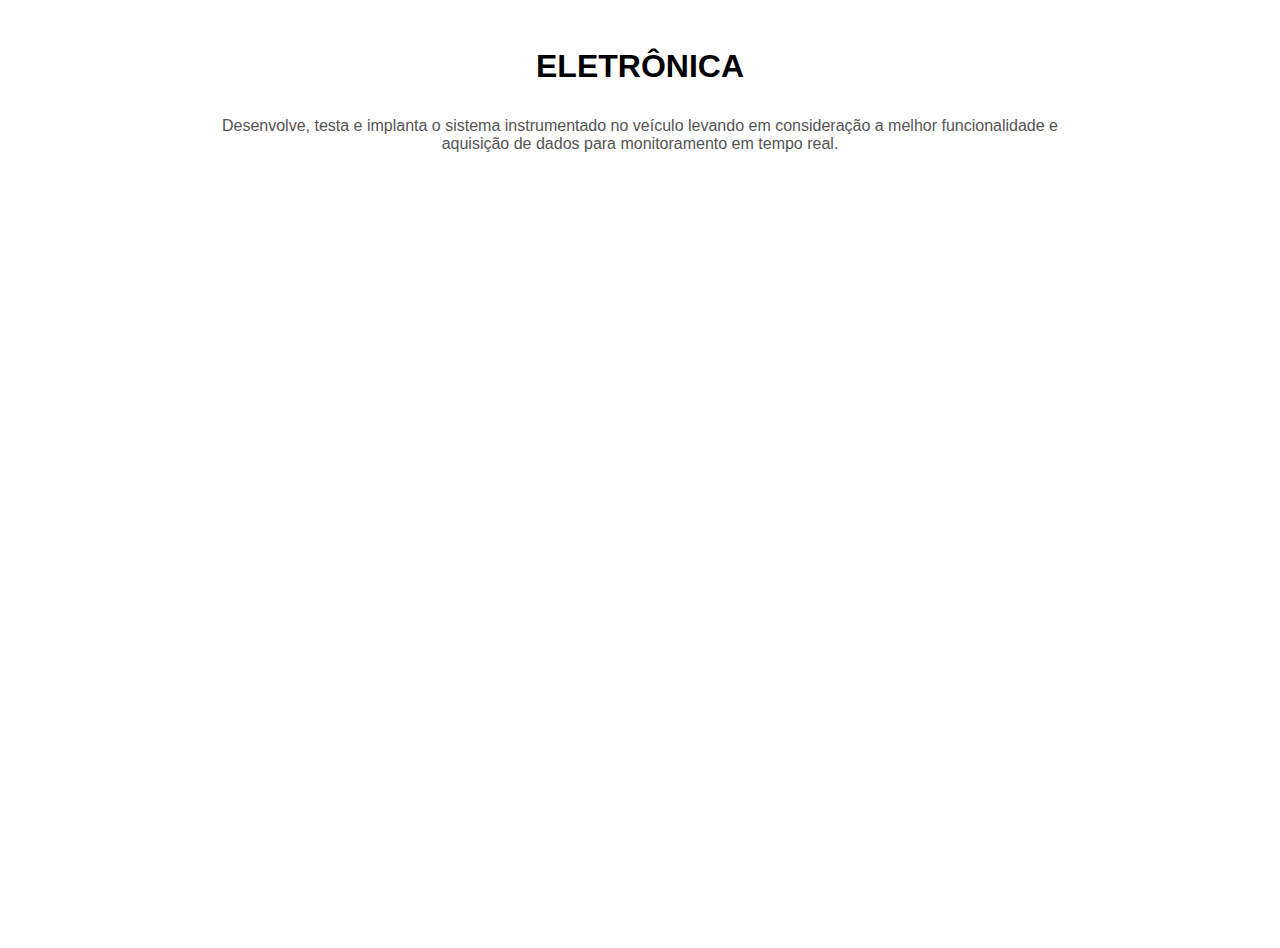
<file: eletronica.html>
<html>
    <head>
        <link rel="stylesheet" type="text/css" href="./css/main.css">
        <link rel="stylesheet" type="text/css" href="./css/slick.css"/>
        <title>Eletronica</title>
    </head>

    <body>
        <div class="eletro">
            <h1>ELETRÔNICA</h1>
            <p>Desenvolve, testa e implanta o sistema instrumentado no veículo levando
                em consideração a melhor funcionalidade e aquisição de dados para
                monitoramento em tempo real. </p>
        </div>


    </body>

</html>
</file>
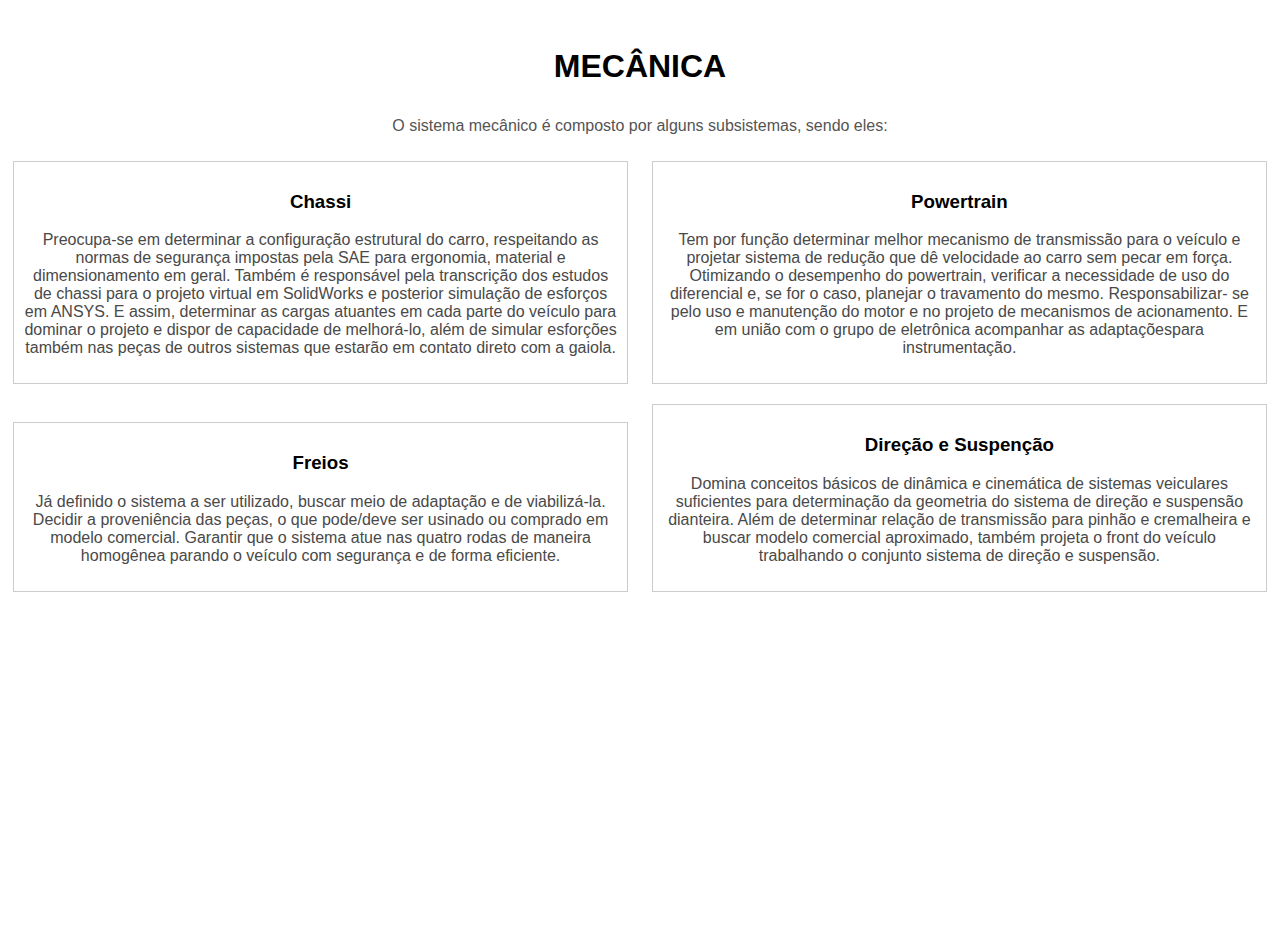
<file: mecanica.html>
<html>
    <head>
        <link rel="stylesheet" type="text/css" href="./css/main.css">
        <link rel="stylesheet" type="text/css" href="./css/slick.css"/>
        <title>Mecanica</title>
    </head>

    <body>
        <div class="sistema-mecanica">
            <h1>MECÂNICA</h1>
            <p>O sistema mecânico é composto por alguns subsistemas, sendo eles: </p>
        </div>

        <div class="container">
            <div class="box">
                <h3>Chassi</h3>
                <p>Preocupa-se em determinar a configuração estrutural do carro, respeitando as normas de
                    segurança impostas pela SAE para ergonomia, material e dimensionamento em
                    geral. Também é responsável pela transcrição
                    dos estudos de chassi para o projeto virtual em SolidWorks e posterior
                    simulação de esforços em ANSYS. E assim, determinar as cargas atuantes em
                    cada parte do veículo para dominar o projeto e dispor de capacidade de
                    melhorá-lo, além de simular esforções também nas peças de outros sistemas que
                    estarão em contato direto com a gaiola.</p>
            </div>
            <div class="box">
                <h3>Powertrain</h3>
                <p>Tem por função determinar melhor mecanismo de transmissão para o veículo e projetar
                    sistema de redução que dê velocidade ao carro sem pecar em força.
                    Otimizando o desempenho do powertrain, verificar a necessidade de uso do
                    diferencial e, se for o caso, planejar o travamento do mesmo. Responsabilizar-
                    se pelo uso e manutenção do motor e no projeto de mecanismos de
                    acionamento. E em união com o grupo de eletrônica acompanhar as
                    adaptaçõespara instrumentação.</p>
            </div>
            <div class="box">
                <h3>Freios</h3>
                <p>Já definido o sistema a ser utilizado, buscar meio de adaptação e de viabilizá-la.
                    Decidir a proveniência das peças, o que pode/deve ser usinado ou comprado
                    em modelo comercial. Garantir que o sistema atue nas quatro rodas de
                    maneira homogênea parando o veículo com segurança e de forma eficiente.</p>
            </div>
            <div class="box">
                <h3>Direção e Suspenção</h3>
                <p>Domina conceitos básicos de dinâmica e cinemática de sistemas veiculares
                    suficientes para determinação da geometria do sistema de direção e suspensão
                    dianteira. Além de determinar relação de transmissão para pinhão e cremalheira e
                    buscar modelo comercial aproximado, também projeta o front do veículo trabalhando o conjunto 
                    sistema de direção e suspensão.</p>
            </div>
        </div>

        


    </body>

</html>
</file>
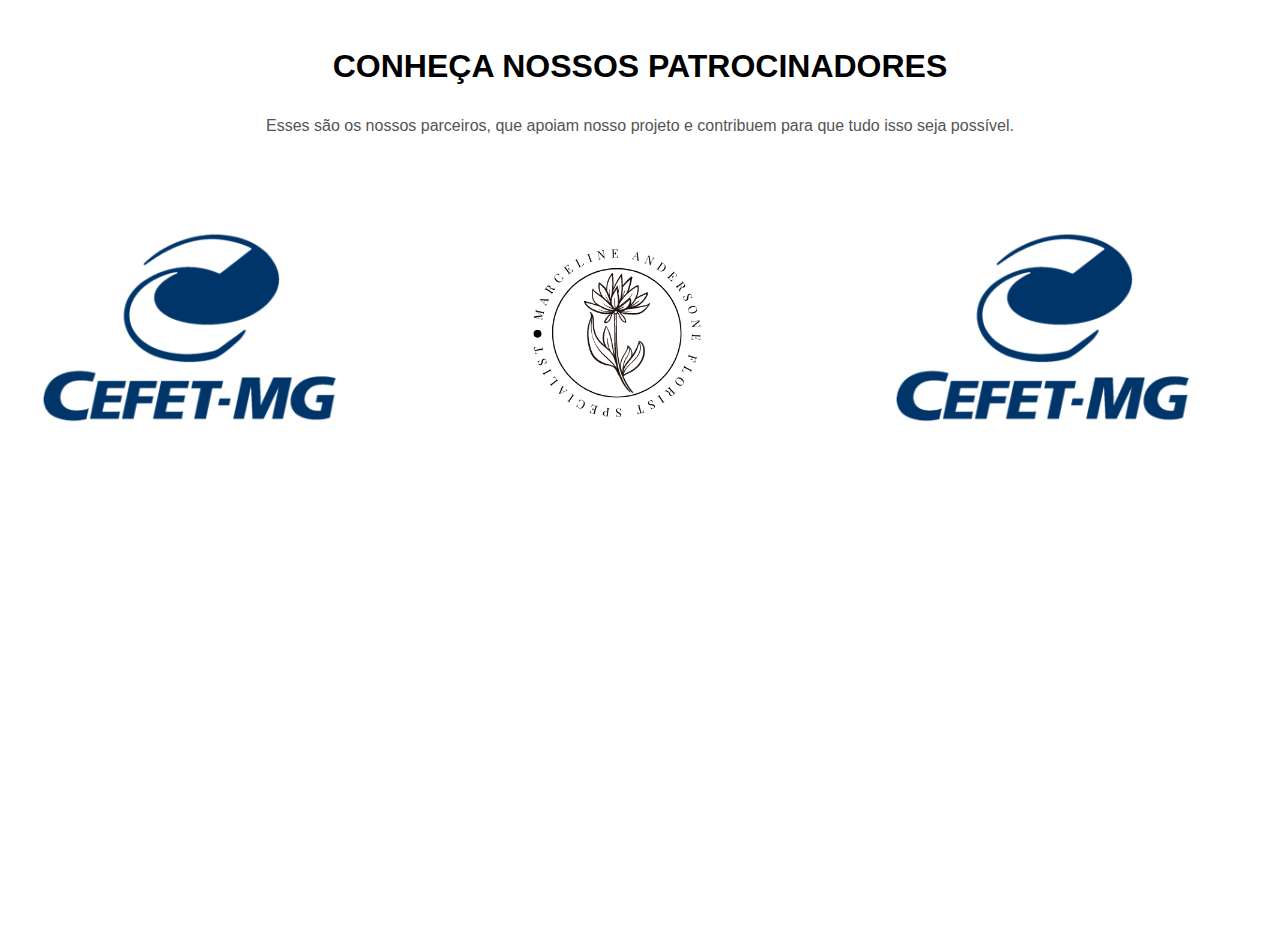
<file: patrocinadores.html>
<html>
    <head>
        <link rel="stylesheet" type="text/css" href="./css/main.css">
        <link rel="stylesheet" type="text/css" href="./css/slick.css"/>
        <title>Patrocinadores</title>
    </head>

    <body>
        <div class="patrocinio-titulo">
            <h1>CONHEÇA NOSSOS PATROCINADORES</h1>
            <p>Esses são os nossos parceiros, que apoiam nosso projeto e contribuem para que tudo isso seja possível. </p>
        </div>

        <div class="col-03 bloco-patrocinio">
            <ul>
                <li>
                    <a href="https://www.cefetmg.br/home/" target="_blank"><img src="./img/logo-cefet.png" width="300px" height="300px" /></a>
                </li>
            </ul>                
        </div>
        <div class="col-03 bloco-patrocinio">
            <ul>
                <li>
                    <a href=""><img src="./img/exemp-patrocinadores.png" width="300px" height="300px"/></a>                </li>
            </ul>
        </div>
        <div class="col-03 bloco-patrocinio">
            <ul>
                <li>
                    <a href=""><img src="./img/logo-cefet.png" width="300px" height="300px"/></a>
                </li>
            </ul>
        </div>


    </body>
</html>
</file>
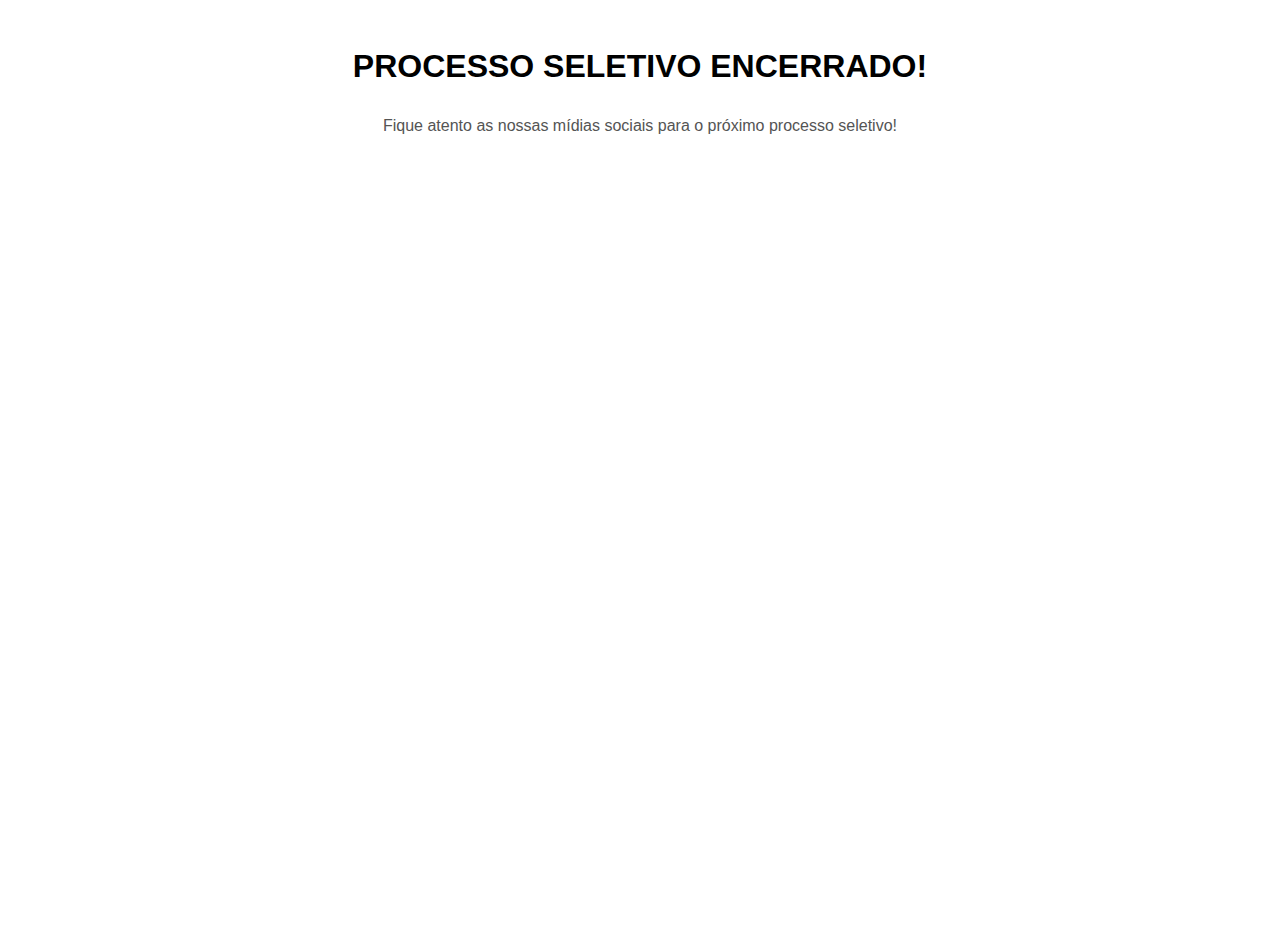
<file: recrutamento.html>
<html>
    <head>
        <link rel="stylesheet" type="text/css" href="./css/main.css">
        <link rel="stylesheet" type="text/css" href="./css/slick.css"/>
        <title>Recrutamento</title>
    </head>

    <body>
        <div class="recrutamento">
            <h1>PROCESSO SELETIVO ENCERRADO!</h1>
            <p>Fique atento as nossas mídias sociais para o próximo processo seletivo! </p>
        </div>


    </body>

</html>
</file>
<file: css/main.css>
body {
    width: 100%;
    height: 100%;
    margin: 0 auto;
    font-family: "Open Sans",sans-serif;

}

.menu-principal {
    width: 100%;
    background-color: #ffffff;
    height: 100px;
    border-bottom: 3px solid #efefef;

}

main, .content {
margin: 0 auto;
width: 1000px;
position: relative;

}

.logo {
    float: left;
    padding: 10px;
    width: 100px;

}

.menu ul li {
    display: inline-block;
    margin-left: 35px;
    margin-top: 40px;
    float: left;
    list-style-type: none;
    color: black;
}

/*
.menu ul li :hover {
    border-bottom: 1px solid #829d75;
}
*/
.menu ul li a:hover {
    color: #829d75;

}

.menu ul li a {
    color: #494949;
    text-decoration: none;
    font-size: 20px;    

}
.menu {
    width: 1000px;
    }

.texto-destaque {
   text-align: center; 
}

.texto-destaque h1 {
    margin-bottom: 1em;
}


.texto-destaque p {
    color: #545454;
}

#txt-3 h1 {
    margin-top: 2em;
}

.col-3 {
    width: 33.33%;
    float: left;
    position: relative;
}

.bloco-icon{
    
}

.bloco-icon ul li {
    display: inline-block;
}

.txt-4 h1 {
    margin-top: 2em;
    text-align: center;
}

.bloco-imagem img {
    margin: 0 auto;
    width: 100%;
    height: auto;
}

.bloco-imagem {
       
    padding-top: 15px;
    padding-bottom: 15px;
    margin-left: 10px;
}

.bloco-imagem b,p {
    text-align: center;
}

.bloco-texto {
    margin-top: 3em;
}

/*pagina do recrutamento*/


.recrutamento {
    margin-top: 3em;
    text-align: center; 
 }
 
 .recrutamento h1 {
     margin-bottom: 1em;
 }
 
 .recrutamento p {
     color: #545454;
 }

 /*pagina do patrocinio*/

 .patrocinio-titulo {
    margin-top: 3em;
    text-align: center; 
 }
 
 .patrocinio-titulo h1 {
     margin-bottom: 1em;
 }
 
 .patrocinio-titulo p {
     color: #545454;
 }

 .col-03 {
    width: 33.33%;
    float:right;
    position: relative;
}

.bloco-patrocinio{
    margin-top: 1em;
}

.bloco-patrocinio ul li {
    display: inline-block;
}

/*CONTATOS*/


/*MECANICA*/

.sistema-mecanica {
    margin-top: 3em;
    text-align: center; 
 }
 
 .sistema-mecanica h1 {
     margin-bottom: 1em;
 }
 
 .sistema-mecanica p {
     color: #545454;
 }

.container {
    text-align: center; /* Alinhar as divs dentro do container */
  }
  
.box {
    display: inline-block;
    width: 48%; /* Ajustar a largura das divs conforme necessário */
    margin: 10px;
    border: 1px solid #ccc;
    padding: 10px;
    box-sizing: border-box;
  }

.box p {
    color: #494949;
}

.freio-1 {
    text-align: center; /* Alinhar as divs dentro do container */
  }
  
.lider {
    display: inline-block;
    width: 30%; /* Ajustar a largura das divs conforme necessário */
    margin: 10px;
    padding: 20px;
    box-sizing: border-box;
  }

/*ELETRONICA*/

.eletro {
    margin-top: 3em;
    text-align: center; 
 }
 
 .eletro h1 {
     margin-bottom: 1em;
 }
 
 .eletro p {
    text-align: center;
    width: 70%;
    color: #545454;
    margin-left: 15%;
 }
</file>
